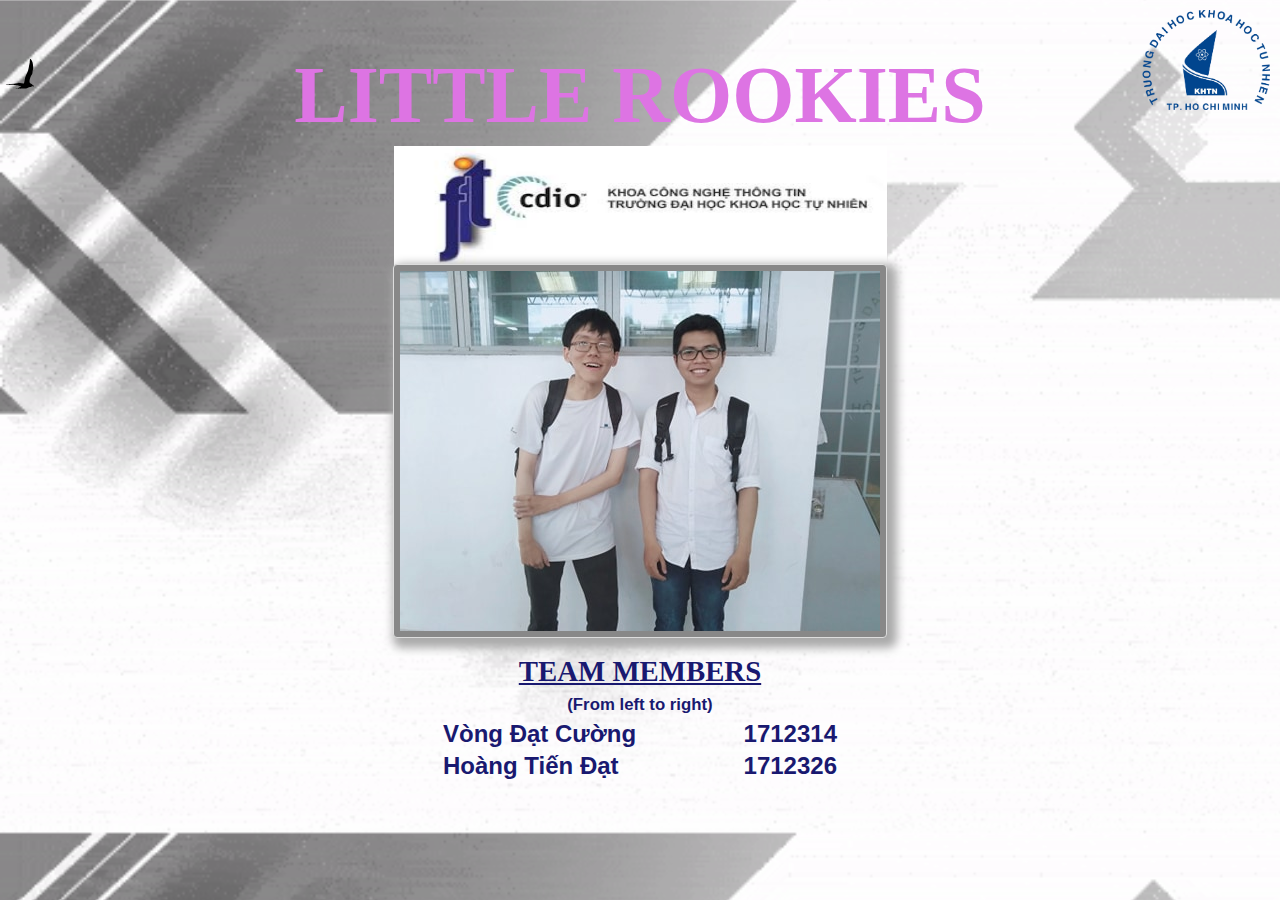
<file: docs/index.html>
<!DOCTYPE html>
<html lang="vi" class="no-js">
	<head>
		<!-- Mobile Specific Meta -->
		<meta name="viewport" content="width=device-width, initial-scale=1, shrink-to-fit=no">
		<!-- Author Meta -->
		<meta name="author" content="littleRookies">
		<!-- Meta Description -->
		<meta name="description" content="">
		<!-- Meta Keyword -->
		<meta name="keywords" content="">
		<!-- meta character set -->
		<meta charset="UTF-8">
		<!-- Redirect to default.html-->
		<meta http-equiv="refresh" content="0; url=default.html">
	</head>
	<body>
	</body>
</html>
</file>
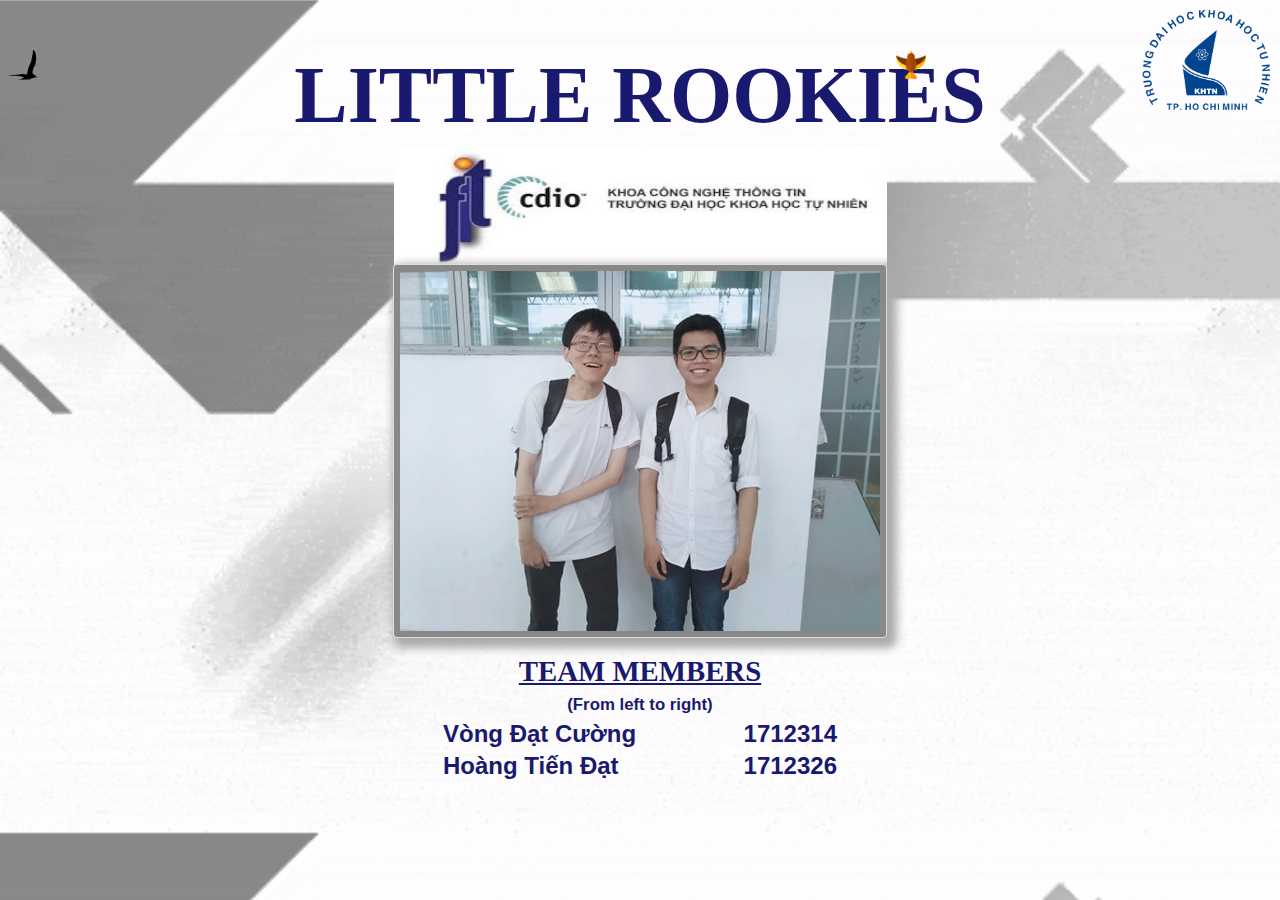
<file: docs/default.html>
<!DOCTYPE html>
<html lang="vi" class="no-js">
	<head>
		<!-- Mobile Specific Meta -->
		<meta name="viewport" content="width=device-width, initial-scale=1, shrink-to-fit=no">
		<!-- Author Meta -->
		<meta name="author" content="littleRookies">
		<!-- Meta Description -->
		<meta name="description" content="">
		<!-- Meta Keyword -->
		<meta name="keywords" content="">
		<!-- meta character set -->
		<meta charset="UTF-8">
		<!-- Site Title -->
		<title>Little Rookies</title>

		<link href="css/default.css" rel="stylesheet" type="text/css" />
		<link rel="shortcut icon" type="image/png" href="images/team-picture.jpg" />
		<link href='http://fonts.googleapis.com/css?family=Great+Vibes' rel='stylesheet' type='text/css'>
	</head>
	<body>
		<img class="flying-left-to-right" src="images/gull-bird-flying-shape.svg" width="30" height="30"/>
		<img class="flying-bottom-to-top" src="images/owl.png" width="30" height="30"/>
		<section class="container">
			<img id="hcmus-logo" src="images/logo-khtn.png" width="130" height="100"/>
			<h1>LITTLE ROOKIES</h1>

			<div id="images">
				<img id="fit-logo" src="images/fit-hcmus.jpg" alt="Fit Hcmus Logo" width="493" height="120" />
				<br>
				<img id="team-picture" src="images/team-picture.jpg" alt="Team Picture" usemap="#team-member"/>
				<map name="team-member">
					<area shape="rect" coords="170, 55, 220, 105" href="members/1712314/1712314.html" alt="Vòng Đạt Cường">
					<area shape="rect" coords="280, 60, 330, 110" href="members/1712326/1712326.html" alt="Hoàng Tiến Đạt">
				</map>	
			</div>
			<div id="team-members">
				<table>
					<thead>
						<tr>
							<th colspan="2">
								<span>TEAM MEMBERS</span><br>
								<span>(From left to right)</span>			
							</th>
						</tr>
					</thead>
					<tbody>
						<tr>
							<td>Vòng Đạt Cường</td>
							<td>1712314</td>
						</tr>
						<tr>
							<td>Hoàng Tiến Đạt</td>
							<td>1712326</td>
						</tr>
					</tbody>
				</table>
			</div>
		</section>
	</body>
</html>
</file>
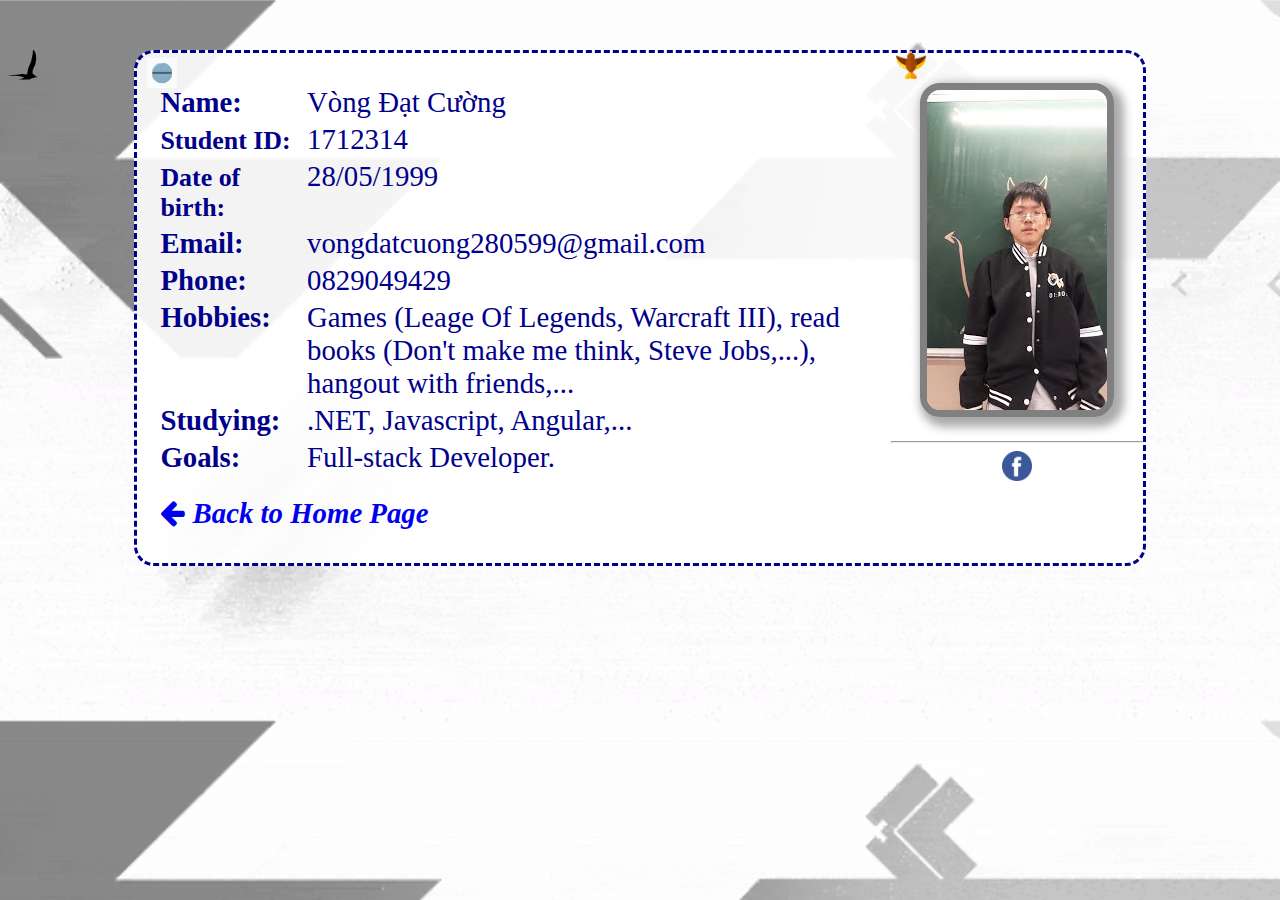
<file: docs/members/1712314/1712314.html>
<!DOCTYPE html>
<html lang="vi" class="no-js">
	<head>
	<!-- Mobile Specific Meta -->
		<meta name="viewport" content="width=device-width, initial-scale=1, shrink-to-fit=no">
		<!-- Author Meta -->
		<meta name="author" content="littleRookies">
		<!-- Meta Description -->
		<meta name="description" content="">
		<!-- Meta Keyword -->
		<meta name="keywords" content="">
		<!-- meta character set -->
		<meta charset="UTF-8">
		<!-- Site Title -->
		<title>Vòng Đạt Cường</title>

		<link href="../../css/default.css" rel="stylesheet" type="text/css" />
		<link rel="shortcut icon" type="image/png" href="images/selfie.jpg" />
		<link rel="stylesheet" href="https://cdnjs.cloudflare.com/ajax/libs/font-awesome/4.7.0/css/font-awesome.min.css">
	</head>
	<body>
		<img class="flying-left-to-right" src="../../images/gull-bird-flying-shape.svg" width="30" height="30"/>
		<img class="flying-bottom-to-top" src="../../images/owl.png" width="30" height="30"/>
		<section class="container">	
			<div class="member-wrapper clearfix">
				<img class="screw-head" src="../../images/screw-head.jpg" />
				<div class="personal-info">
					<table>
						<thead></thead>
						<tbody>
							<tr>
								<td>Name:</td>
								<td>Vòng Đạt Cường</td>
							</tr>
							<tr>
								<td style="font-size: 0.9em">Student ID:</td>
								<td>1712314</td>
							</tr>
							<tr>
								<td style="font-size: 0.9em">Date of birth:</td>
								<td>28/05/1999</td>
							</tr>
							<tr>
								<td>Email:</td>
								<td>vongdatcuong280599@gmail.com</td>
							</tr>
							<tr>
								<td>Phone:</td>
								<td>0829049429</td>
							</tr>
							<tr>
								<td>Hobbies:</td>
								<td>Games (Leage Of Legends, Warcraft III), read books (Don't make me think, Steve Jobs,...), hangout with friends,...</td>
							</tr>
							<tr>
								<td>Studying:</td>
								<td>.NET, Javascript, Angular,...</td>
							</tr>
							<tr>
								<td>Goals:</td>
								<td>Full-stack Developer.</td>
							</tr>
							<tr>
								<td colspan="2" style="padding-top: 20px;"><a class="back" href="../../default.html" alt="Home"><i class="fa fa-arrow-left"></i><i> Back to Home Page</i></a></td>
							</tr>
						</tbody>
					</table>	
				</div>
				<div class="selfie">
					<img src="images/selfie.jpg" />
				</div>
				<hr>
				<div class="icons-bar">
					<a id="facebook" href="https://www.facebook.com/socola7409" target="_blank" title="Facebook">
						<img src="../../images/facebook.png" width="30" height="30"/>
					</a>
				</div>
			</div>
		</section>
	</body>
</html>
</file>
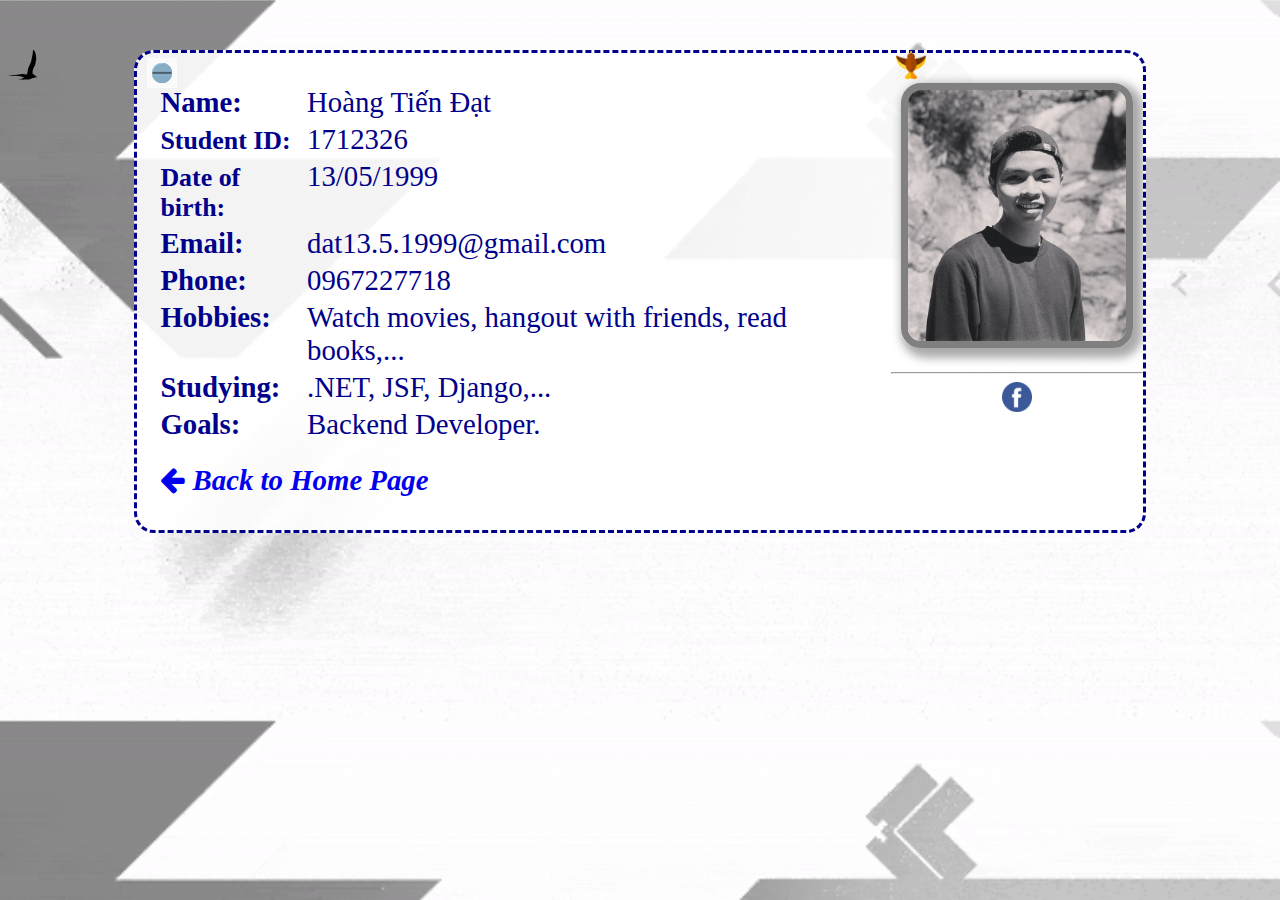
<file: docs/members/1712326/1712326.html>
<!DOCTYPE html>
<html lang="vi" class="no-js">
	<head>
		<!-- Mobile Specific Meta -->
		<meta name="viewport" content="width=device-width, initial-scale=1, shrink-to-fit=no">
		<!-- Author Meta -->
		<meta name="author" content="littleRookies">
		<!-- Meta Description -->
		<meta name="description" content="">
		<!-- Meta Keyword -->
		<meta name="keywords" content="">
		<!-- meta character set -->
		<meta charset="UTF-8">
		<!-- Site Title -->
		<title>Hoàng Tiến Đạt</title>

		<link href="../../css/default.css" rel="stylesheet" type="text/css" />
		<link rel="shortcut icon" type="image/png" href="images/1712326.jpg" />
		<link rel="stylesheet" href="https://cdnjs.cloudflare.com/ajax/libs/font-awesome/4.7.0/css/font-awesome.min.css">
	</head>
	<body>
		<img class="flying-left-to-right" src="../../images/gull-bird-flying-shape.svg" width="30" height="30"/>
		<img class="flying-bottom-to-top" src="../../images/owl.png" width="30" height="30"/>
		<section class="container">
			<div class="member-wrapper clearfix">
				<img class="screw-head" src="../../images/screw-head.jpg" />
				<div class="personal-info">
					<table>
						<thead></thead>
						<tbody>
							<tr>
								<td><b>Name:</b></td>
								<td>Hoàng Tiến Đạt</td>
							</tr>
							<tr>
								<td style="font-size: 0.9em"><b>Student ID:</b></td>
								<td>1712326</td>
							</tr>
							<tr>
								<td style="font-size: 0.9em"><b>Date of birth</b>:</td>
								<td>13/05/1999</td>
							</tr>
							<tr>
								<td><b>Email:</b></td>
								<td>dat13.5.1999@gmail.com</td>
							</tr>
							<tr>
								<td><b>Phone:</b></td>
								<td>0967227718</td>
							</tr>
							<tr>
								<td><b>Hobbies:</b></td>
								<td>Watch movies, hangout with friends, read books,...</td>
							</tr>
							<tr>
								<td><b>Studying:</b></td>
								<td>.NET, JSF, Django,...</td>
							</tr>
							<tr>
								<td><b>Goals:</b></td>
								<td>Backend Developer.</td>
							</tr>
							<tr>
								<td colspan="2" style="padding-top: 20px;"><a class="back" href="../../default.html" alt="Home"><i class="fa fa-arrow-left"></i><i> Back to Home Page</i></a></td>
							</tr>
						</tbody>
					</table>
				</div>
				<div class="selfie">	
					<img src="images/1712326.jpg"/>
				</div>
				<hr>
				<div class="icons-bar">
					<a id="facebook" href="https://www.facebook.com/dat139" target="_blank" title="Facebook">
						<img src="../../images/facebook.png" width="30" height="30"/>
					</a>
				</div>
			</div>
		</section>
	</body>
</html>
</file>
<file: docs/css/default.css>
* {
	box-sizing: border-box;
}
body {
	background: url("../images/background-img.gif");
	background-size: cover;
}
.flying-left-to-right {
	position: fixed;
	z-index: 1;
	animation: flyLeftToRight 8s linear infinite,  flyUpAndDown 6s linear infinite;
}
.flying-bottom-to-top {
	position: fixed;
	z-index: 1;
	left: 70%;
	animation: flyBottomToTop 3s ease-in infinite;
}
/*Team Page*/
.container {
	width: 80%;
	text-align: center;
	margin: 50px auto;
}
.container h1 {
	font-size: 5em;
	font-family: cursive;
	color: MidnightBlue;
	margin: 5px;
	animation: rainbowColor 2s linear infinite;
}
#hcmus-logo {
	position: absolute;
	top: 10px;
	right: 10px;
}
#fit-logo {
	margin: 0 0 -6px 0;
	padding: 0;
}
#team-picture {
	border: 1px solid #ddd;
  	border-radius: 4px;
  	padding: 6px;
  	background-color: #888888;
  	box-shadow: 5px 5px 10px 5px #AAAAAA;
}
#team-members {
	text-align:center;
	max-width: 400px;
	margin: 10px auto;
	font-size: 1.5em;
	font-family: Arial;
	color: MidnightBlue;
}
#team-members table	{
	width: 100%;
	margin: 0 auto;
}
#team-members table thead tr th span:first-child {
	font-size: 1.2em; 
	font-family: cursive;
	text-decoration: underline;
}
#team-members table thead tr th span:nth-child(3) {
	font-size: 0.7em
}
#team-members table td {
	font-weight: bold;
}
#team-members table	td:first-child{
	text-align: left;
}
#team-members table	td:nth-child(2){
	text-align: right;
}
/*Personal pages*/
.member-wrapper {
	position: relative;

	border-radius: 20px;
	border: 3px dashed darkblue;
	background-color: rgba(255, 255, 255, 0.9);
	padding: 10px 0;
	animation: rainbowBorderColor 2s linear infinite;
}
.member-wrapper:hover {
	border-width: 6px;
	transition: all 1s;
}
.screw-head {
	width: 30px;
	height: 30px;
	position: absolute;
	left: 10px;
	top: 5px;
}
.screw-head:hover {
	animation: spin 0.5s linear infinite;
	cursor: pointer;
}
.personal-info{
	width: 75%;
	float: left;
	text-align: left;	
	font-size: 1.8em;
	font-family: david;
	color: darkblue;
}
.personal-info table {
	padding: 10px 5px 10px 20px;
	margin: 10px 0;
}
.personal-info td:first-child {
	width: 20%;
	font-weight: bold;
}
.personal-info table td {
	vertical-align: text-top;
}
.selfie {
	width: 25%;
	float: right;
	padding: 20px 10px;
}
.selfie:hover {
	animation: divShaking 0.5s ease-in;
}
.selfie img {
	max-width: 100%;
	border: 7px solid gray; 
	border-radius: 20px;
	box-shadow: 5px 5px 10px 5px #AAAAAA;
}
.icons-bar {
	width: 25%;
	float: right;
}
.icons-bar a img:hover {
	width: 40px;
	height: 40px;
	transform-origin: 50% 100%;
	transition: all 0.6s;
}
.back {
	text-align: left;
	text-decoration: none;
}
.back:hover {
	font-size: 1.2em;
	color: #333;
	transition: all 0.5s;
}
.clearfix {
  overflow: hidden;
}

/*Key Frames*/
@keyframes rainbowColor {
	0% {color: violet;}
	16% {color: indigo;}
	32% {color: blue;}
	48% {color: green;}
	64% {color: yellow;}
	80% {color: orange;}
	100% {color: red;}
}
@keyframes rainbowBorderColor {
	0% {border-color: violet;}
	16% {border-color: indigo;}
	32% {border-color: blue;}
	48% {border-color: green;}
	64% {border-color: yellow;}
	80% {border-color: orange;}
	100% {border-color: red;}
}
@keyframes borderSize {
	0% {border-width: thin;}
	50% {border-width: medium;}
	100% {border-width: thick;}
}
@keyframes divShaking {
	0% {transform: rotate(0deg);}
	25% {transform: rotate(-30deg);}
	50% {transform: rotate(0deg);}
	75% {transform: rotate(30deg);}
	100% {transform: rotate(0deg);}
}
@keyframes flyLeftToRight {
	0% {left: 0px;}
	100% {left: 100%;}
}
@keyframes flyUpAndDown {
	0% {top: 5%;}
	20% {top: 60%;}
	50% {top: 100%;}
	85% {top: 60%;}
	100% {top: 0%;}
}
@keyframes flyBottomToTop {
	0% {top: 100%;}
	100% {top: 0;}
}
@keyframes spin {
	0% {transform: rotate(0deg);}
	100% {transform: rotate(360deg);}
}
</file>
